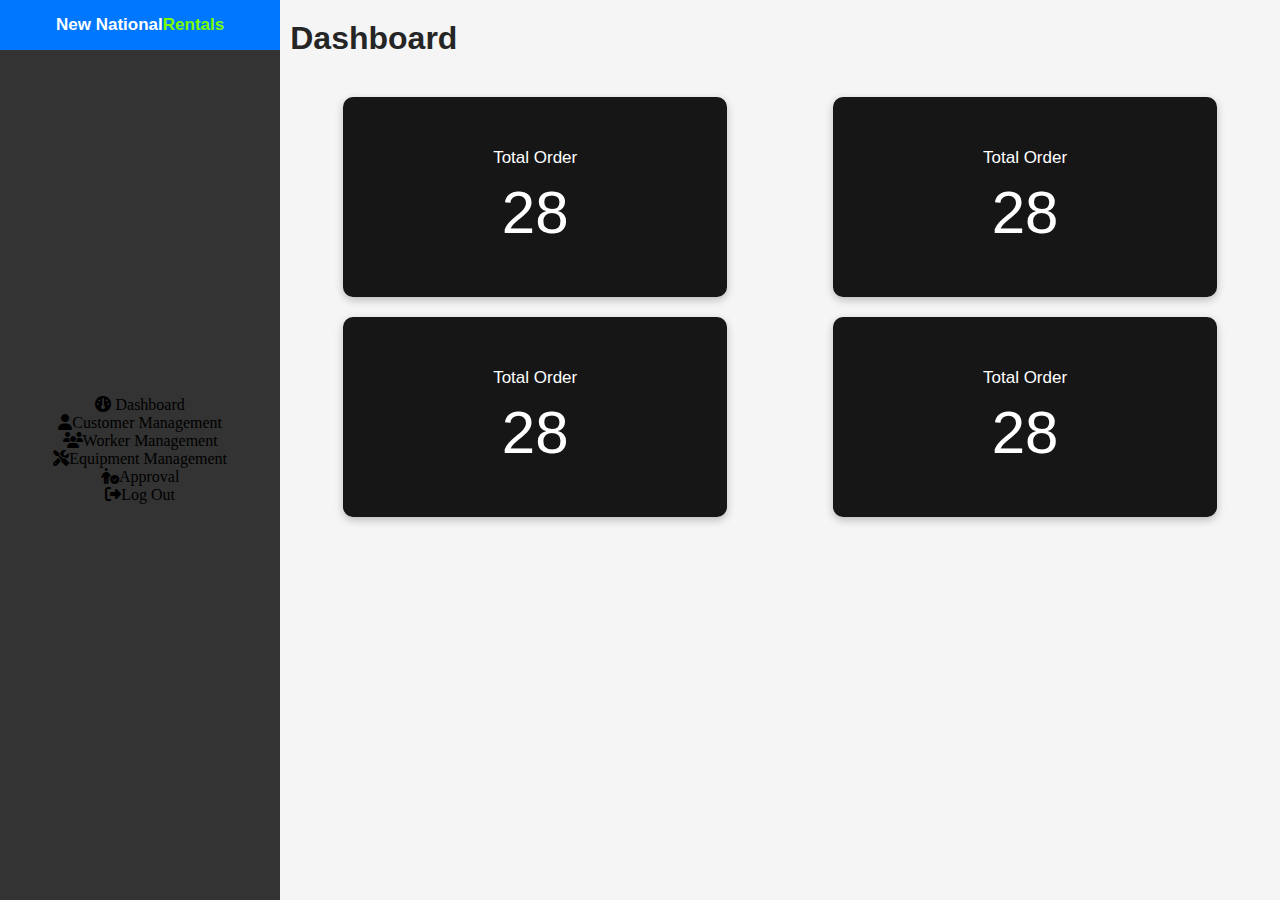
<file: Admin/index.html>
<!DOCTYPE html>
<html lang="en">
<head>
    <title>Admin</title>
    <link rel="stylesheet" href="style.css">
    <link rel="stylesheet" href="https://cdnjs.cloudflare.com/ajax/libs/font-awesome/6.2.0/css/all.min.css">
</head>
<body>
    <main>
        <div id="left">
            <h3>New National <span>Rentals</span> <br></h3>
            
            <ul>
                <li><span class="navigation_icon"><i class="fa-solid fa-gauge"></i></span> Dashboard</li>
                <li><span class="navigation_icon"><i class="fa-solid fa-user"></i></span>Customer Management</li>
                <li><span class="navigation_icon"><i class="fa-solid fa-users"></i></span>Worker Management</li>
                <li><span class="navigation_icon"><i class="fa-solid fa-screwdriver-wrench"></i></span>Equipment Management</li>
                <li><span class="navigation_icon"><i class="fa-solid fa-person-circle-check"></i></span>Approval</li>
                <li><span class="navigation_icon"><i class="fa-solid fa-right-from-bracket"></i></span>Log Out</li>

            </ul>
        </div><!--left-->

        <div id="right">
            <div class="dashboard">
                <h1>Dashboard</h1>

                <div class="statusCard">
                    <div class="card">
                        <p>Total Order</p>
                        <h1>28</h1>
                    </div>
                    
                    <div class="card">
                        <p>Total Order</p>
                        <h1>28</h1>
                    </div>
                    
                    <div class="card">
                        <p>Total Order</p>
                        <h1>28</h1>
                    </div>
                    
                    <div class="card">
                        <p>Total Order</p>
                        <h1>28</h1>
                    </div>

                </div>
            </div><!--Dashboard-->

            <div class="customer-management" id="customer-management">
                <h1>Customer Management</h1>

                <div class="search">
                    <p>Search ID  </p>
                    <input type="text" id="customer_management_id" placeholder="Enter Customer ID">
                    <button onclick="customer_management_searching()">Search</button>
                </div>

                <div class="table">
                    <table>
                        <tr>
                            <th>Customer ID</th>
                            <th>Name</th>
                            <th>Phone Number</th>
                            <th>Details</th>
                        </tr>


                        <tr class="" id="">
                            <td>1</td>
                            <td>Ushan</td>
                            <td>0716654153</td>
                            <td><button>View</button></td>
                        </tr>
                        
                        <tr class="" id="">
                            <td>2</td>
                            <td>Akila</td>
                            <td>0716654153</td>
                            <td><button>View</button></td>
                        </tr>
                        <tr class="" id="">
                            <td>2</td>
                            <td>Akila</td>
                            <td>0716654153</td>
                            <td><button>View</button></td>
                        </tr>
                        <tr class="" id="">
                            <td>2</td>
                            <td>Akila</td>
                            <td>0716654153</td>
                            <td><button>View</button></td>
                        </tr>
                        <tr class="" id="">
                            <td>2</td>
                            <td>Akila</td>
                            <td>0716654153</td>
                            <td><button>View</button></td>
                        </tr>
                        <tr class="" id="">
                            <td>2</td>
                            <td>Akila</td>
                            <td>0716654153</td>
                            <td><button>View</button></td>
                        </tr>
                        <tr class="" id="">
                            <td>2</td>
                            <td>Akila</td>
                            <td>0716654153</td>
                            <td><button>View</button></td>
                        </tr>
                        <tr class="" id="">
                            <td>2</td>
                            <td>Akila</td>
                            <td>0716654153</td>
                            <td><button>View</button></td>
                        </tr>
                        <tr class="" id="">
                            <td>2</td>
                            <td>Akila</td>
                            <td>0716654153</td>
                            <td><button>View</button></td>
                        </tr>
                        
                        
                    </table>
                </div>
            </div><!--customer-management-->
            
            <div class="worker-management" id="worker-management">
                <h1>Worker Management</h1>

                <div class="search">
                    <p>Search ID  </p>
                    <input type="text" id="customer_management_id" placeholder="Enter Customer ID">
                    <button onclick="">Search</button>
                </div>

                <div class="table">
                    <table>
                        <tr>
                            <th>Worker ID</th>
                            <th>Name</th>
                            <th>Work Type</th>
                            <th>Details</th>
                        </tr>


                        <tr>
                            <td>1</td>
                            <td>Ushan</td>
                            <td>0716654153</td>
                            <td><button>View</button></td>
                        </tr>
                        
                        <tr>
                            <td>2</td>
                            <td>Akila</td>
                            <td>0716654153</td>
                            <td><button>View</button></td>
                        </tr>
                        
                        
                    </table>
                </div>
            </div><!--worker-management-->
            
            <div class="equipment-management" id="equipment-management">
                <h1>Equipment Management</h1>

                <div class="search">
                    <p>Search ID  </p>
                    <input type="text" id="customer_management_id" placeholder="Enter Customer ID">
                    <button onclick="">Search</button>
                </div>

                <div class="table">
                    <table>
                        <tr>
                            <th>Equipment ID</th>
                            <th>Equipment Name</th>
                            <th>Category</th>
                            <th>Quantity</th>
                            <th>Details</th>
                        </tr>


                        <tr>
                            <td>1</td>
                            <td>Ushan</td>
                            <td>0716654153</td>
                            <td>0716654153</td>
                            <td><button>View</button></td>
                        </tr>
                        
                        <tr>
                            <td>2</td>
                            <td>Akila</td>
                            <td>0716654153</td>
                            <td>0716654153</td>
                            <td><button>View</button></td>
                        </tr>
                        
                        
                    </table>
                </div>
            </div><!--Equipment-management-->
            
            <div class="approved" id="approved">
                <h1>Approved</h1>

                <h3 style="padding-bottom:7px;">Worker Approved</h3>
                <div class="table">
                    <table>
                        <tr>
                            <th>Worker ID</th>
                            <th>Worker Name</th>
                            <th>Customer Name</th>
                            <th>Dates</th>
                            <th>Approval</th>
                        </tr>


                        <tr>
                            <td>1</td>
                            <td>Ushan</td>
                            <td>0716654153</td>
                            <td>0716654153</td>
                            <td><button style="background-color: rgb(105, 216, 105);">Approved</button><button style="background-color: rgb(196, 51, 51);">Reject</button></td>
                        </tr>
   
                    </table>

                    </div>
                    
                    <h3 style="padding:30px 0px; padding-bottom: 10px; ">Equipment Approved</h3>
                    
                    <div class="table">
                    <table>
                        <tr>
                            <th>Equipment Name</th>
                            <th>Equipment Name</th>
                            <th>Dates</th>
                            <th>Equipment Qty</th>
                            <th>Price</th>
                            <th>Approval</th>
                        </tr>


                        <tr>
                            <td>1</td>
                            <td>Ushan</td>
                            <td>0716654153</td>
                            <td>0716654153</td>
                            <td>0716654153</td>
                            <td><button style="background-color: rgb(105, 216, 105);">Approved</button><button style="background-color: rgb(196, 51, 51);">Reject</button></td>
                        </tr>
   
                    </table>
                </div>
            </div><!--Equipment-management-->
        </div><!--right-->
    </main>

<script>
    function customer_management_searching(){
        let data = document.getElementById("customer_management_id").value;
        let className = document.getElementsByClassName('customer_management');
        for(let index = 0; index < className.length; index++){
            if(className[index] )
            className[index].style = "display : none;";  
        }          
    }
</script>
</body>
</html>
</file>
<file: Admin/style.css>
* {
  margin: 0;
  padding: 0;
  text-decoration: none;
  scroll-behavior: smooth;
  transition: 0.3s ease all;
}

/* width */
::-webkit-scrollbar {
  width: 5px;
}

/* Track */
::-webkit-scrollbar-track {
  background: #f1f1f1;
}

/* Handle */
::-webkit-scrollbar-thumb {
  background: #888;
}

/* Handle on hover */
::-webkit-scrollbar-thumb:hover {
  background: #555;
}

main {
  width: 100vw;
  height: 100vh;
  overflow: hidden;
  box-sizing: border-box;
  display: flex;
}

#left {
  background-color: rgb(51, 51, 51);
  overflow-x: hidden;
  padding: 10px;
  display: flex;
  flex-direction: column;
  align-items: center;
  justify-content: center;
  width: 340px;
  position: relative;
}
#left h3 {
  background-color: rgb(0, 119, 255);
  position: absolute;
  top: 0;
  width: 100%;
  text-align: center;
  padding: 15px 0;
  font-family: arial;
  color: #fff;
  font-size: 17px;
  display: flex;
  align-items: center;
  justify-content: center;
}
#left h3 span {
  color: rgb(123, 255, 0);
}
#left h3 img {
  margin-right: 10px;
  margin-bottom: 10px;
}
#left ul {
  list-style: none;
  width: 100%;
  display: flex;
  flex-direction: column;
  align-items: center;
  justify-content: center;
  box-sizing: border-box;
}
#left ul a {
  display: flex;
  width: 80%;
  font-family: Arial, Helvetica, sans-serif;
  text-align: left;
  font-size: 16px;
  margin: 5px;
  padding: 5px 15px;
  height: 50px;
  align-items: center;
  border-radius: 7px;
  color: #fff;
  cursor: pointer;
  transition: 0.2s ease all;
}
#left ul a span {
  padding-right: 15px;
  font-size: 17px;
}
#left ul a:hover {
  background-color: rgb(255, 255, 255);
  color: rgb(44, 44, 44);
}

#right {
  background-color: rgb(245, 245, 245);
  width: 100%;
  overflow: scroll;
  overflow-x: hidden;
  padding: 10px;
  font-family: Arial, Helvetica, sans-serif;
}
#right .dashboard {
  width: 100%;
  height: 100vh;
  font-family: Arial, Helvetica, sans-serif;
}
#right .dashboard h1 {
  color: rgb(37, 37, 37);
  padding-top: 10px;
}
#right .dashboard .statusCard {
  display: grid;
  justify-content: space-around;
  align-items: center;
  grid-template-columns: auto auto;
  margin-top: 40px;
}
#right .dashboard .statusCard .card {
  background-color: rgb(22, 22, 22);
  display: flex;
  flex-direction: column;
  align-items: center;
  justify-content: center;
  width: 30vw;
  height: 200px;
  margin-bottom: 20px;
  border-radius: 10px;
  cursor: pointer;
  box-shadow: rgba(0, 0, 0, 0.24) 0px 3px 8px;
}
#right .dashboard .statusCard .card p {
  font-size: 17px;
  color: #fff;
}
#right .dashboard .statusCard .card h1 {
  font-size: 60px;
  color: #fff;
  font-weight: 400;
}
#right .dashboard .statusCard .card:hover {
  background-color: rgb(218, 88, 29);
}
#right .customer-management, #right .worker-management, #right .equipment-management, #right .approved {
  height: 100vh;
  width: 100%;
}
#right .customer-management h1, #right .worker-management h1, #right .equipment-management h1, #right .approved h1 {
  color: rgb(37, 37, 37);
  padding-top: 20px;
  padding-bottom: 40px;
}
#right .customer-management .search, #right .worker-management .search, #right .equipment-management .search, #right .approved .search {
  display: flex;
  align-items: center;
  font-weight: 600;
  color: rgb(49, 49, 49);
  margin-bottom: 10px;
}
#right .customer-management .search p, #right .worker-management .search p, #right .equipment-management .search p, #right .approved .search p {
  margin-right: 10px;
  font-size: 20px;
  color: rgb(37, 37, 37);
}
#right .customer-management .search input, #right .worker-management .search input, #right .equipment-management .search input, #right .approved .search input {
  padding: 10px 5px;
  border: none;
  background-color: rgb(197, 197, 197);
  border-radius: 5px;
  font-size: 15px;
  color: rgb(37, 37, 37);
  font-weight: 700;
}
#right .customer-management .search select, #right .worker-management .search select, #right .equipment-management .search select, #right .approved .search select {
  background-color: #fff;
  border-radius: 7px;
  padding: 5px;
}
#right .customer-management .search button, #right .worker-management .search button, #right .equipment-management .search button, #right .approved .search button {
  padding: 10px 7px;
  border: none;
  background-color: rgb(224, 77, 9);
  border-radius: 0 5px 5px 0;
  font-size: 15px;
  color: rgb(255, 254, 254);
  font-weight: 700;
  transition: 0.3s ease all;
}
#right .customer-management .search button:hover, #right .worker-management .search button:hover, #right .equipment-management .search button:hover, #right .approved .search button:hover {
  background-color: rgb(26, 223, 75);
  color: rgb(255, 255, 255);
}
#right .customer-management .table, #right .worker-management .table, #right .equipment-management .table, #right .approved .table {
  width: 100%;
  display: flex;
  justify-content: center;
  max-height: 60%;
  overflow-y: scroll;
  border: 2px rgb(209, 209, 209) solid;
}
#right .customer-management .table table, #right .worker-management .table table, #right .equipment-management .table table, #right .approved .table table {
  width: 100%;
  position: relative;
}
#right .customer-management .table table tr:nth-child(even), #right .worker-management .table table tr:nth-child(even), #right .equipment-management .table table tr:nth-child(even), #right .approved .table table tr:nth-child(even) {
  background-color: #dddddd;
}
#right .customer-management .table table tr th, #right .worker-management .table table tr th, #right .equipment-management .table table tr th, #right .approved .table table tr th {
  background: rgb(65, 3, 236);
  padding: 10px;
  margin-bottom: 5px;
  color: #fff;
}
#right .customer-management .table table tr td, #right .worker-management .table table tr td, #right .equipment-management .table table tr td, #right .approved .table table tr td {
  padding: 10px;
  text-align: center;
}
#right .customer-management .table table tr td button, #right .worker-management .table table tr td button, #right .equipment-management .table table tr td button, #right .approved .table table tr td button {
  background-color: rgb(0, 0, 0);
  padding: 6px;
  border-radius: 4px;
  border: none;
  transition: 0.3s ease all;
  color: #fff;
  margin: auto 5px;
  cursor: pointer;
}
#right .customer-management .table table tr td button:hover, #right .worker-management .table table tr td button:hover, #right .equipment-management .table table tr td button:hover, #right .approved .table table tr td button:hover {
  color: rgb(255, 255, 255);
  background-color: rgb(230, 102, 18);
}
#right .customer-management .table::-webkit-scrollbar, #right .worker-management .table::-webkit-scrollbar, #right .equipment-management .table::-webkit-scrollbar, #right .approved .table::-webkit-scrollbar {
  display: none;
}

#alert {
  position: absolute;
  width: 100%;
  background-color: rgba(0, 0, 0, 0.87);
  top: 0;
  height: 100vh;
  display: none;
  justify-content: center;
  align-items: center;
}
#alert .card::-webkit-scrollbar {
  display: none;
}
#alert .card {
  background-color: #fff;
  width: -webkit-fit-content;
  width: -moz-fit-content;
  width: fit-content;
  height: -webkit-fit-content;
  height: -moz-fit-content;
  height: fit-content;
  min-width: 350px;
  max-height: 80%;
  overflow-x: hidden;
  overflow-y: hidden;
  padding: 10px;
  position: relative;
  border-radius: 7px;
  box-sizing: content-box;
  padding-bottom: 40px;
}
#alert .card .close {
  display: flex;
  justify-content: flex-end;
  margin-bottom: 5px;
}
#alert .card .close i {
  font-size: 25px;
  padding-top: 5px;
  padding-right: 5px;
  color: rgb(255, 55, 55);
  cursor: pointer;
}
#alert .card .close i:hover {
  color: red;
}
#alert .card .title {
  text-align: center;
  padding: 10px;
  padding-top: 0;
}
#alert .card .title h1 {
  font-family: Arial, Helvetica, sans-serif;
  font-weight: 500;
  color: rgb(37, 37, 37);
}
#alert .card .detail {
  padding: 5px;
  max-height: 400px;
  overflow-y: scroll;
}
#alert .card .detail table {
  width: 100%;
  font-family: Arial, Helvetica, sans-serif;
  border-collapse: collapse;
  border: 1px rgb(207, 206, 206) solid;
  border-radius: 5px;
}
#alert .card .detail table tr:nth-child(even) {
  background-color: #dddddd;
}
#alert .card .detail table tr td {
  padding: 15px 30px;
  font-size: 17px;
  font-weight: 500;
  color: rgb(20, 20, 20);
  text-align: left;
}
#alert .card .detail table tr .firstTD {
  border-right: 1px rgb(207, 206, 206) solid;
}/*# sourceMappingURL=style.css.map */
</file>
